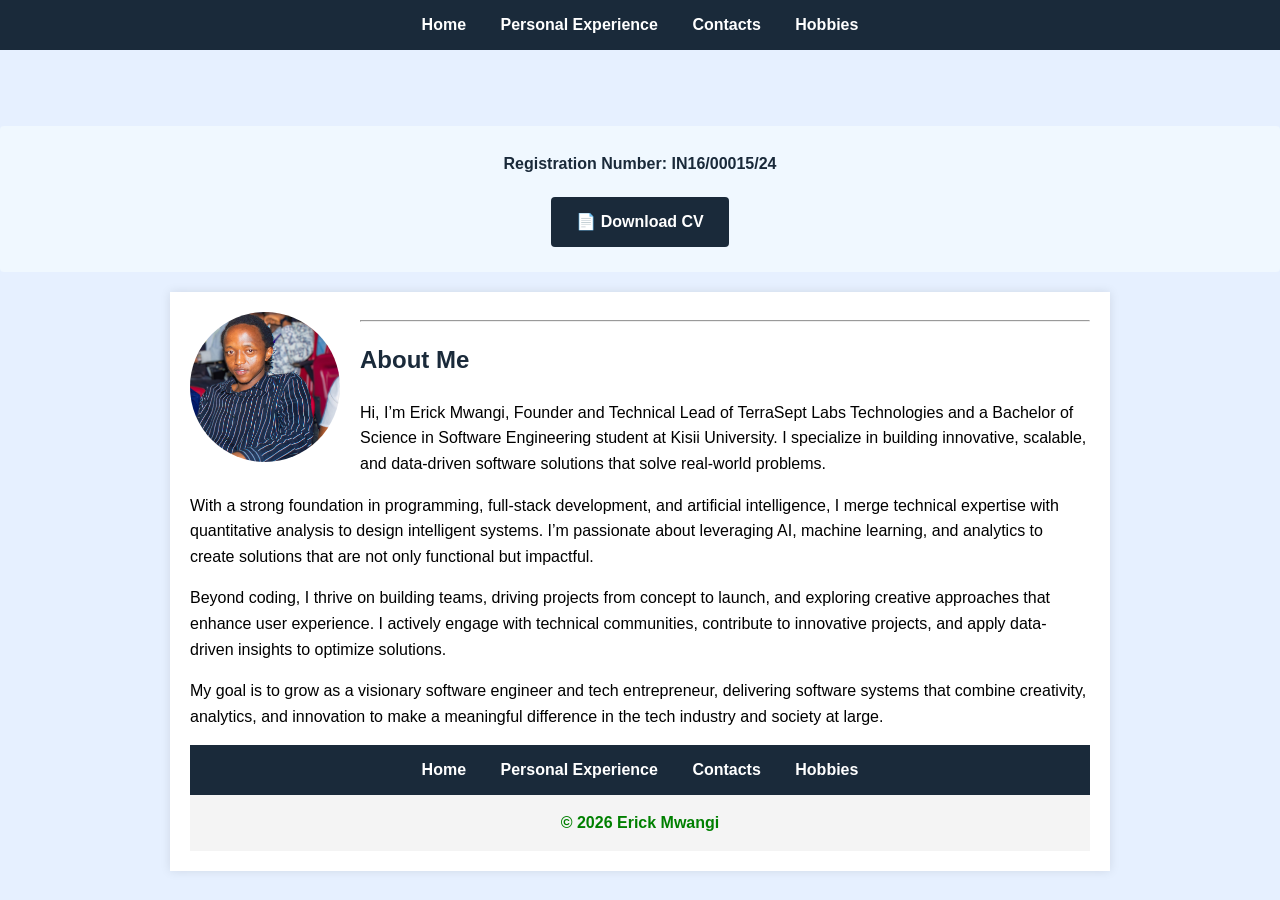
<file: index.html>
<!DOCTYPE html>
<html>
<head>
<meta charset="UTF-8">
<meta name="viewport" content="width=device-width, initial-scale=1.0">
<title>Home - Erick Mwangi</title>
<link rel="stylesheet" href="styles.css">
</head>
<body>

<!-- Top Menu -->
<nav>
<a href="index.html">Home</a>
<a href="experience.html">Personal Experience</a>
<a href="contacts.html">Contacts</a>
<a href="hobbies.html">Hobbies</a>
</nav>

<!-- Name Marquee -->
<div class="name-marquee">
<span>Erick Mwangi - Software Engineering Student</span>
</div>

<div class="reg-number">
<p><strong>Registration Number:</strong> <strong>IN16/00015/24</strong></p>
<a href="mycv.pdf" class="cv-btn" download>📄 Download CV</a>
</div>

<div class="container">
<img src="DSC_0416.jpg" alt="Profile" class="profile-img" style="width: 150px; height: 150px; border-radius: 50%; margin-bottom: 20px;">
<hr>
<h2>About Me</h2>
<p>Hi, I’m Erick Mwangi, Founder and Technical Lead of TerraSept Labs Technologies and a Bachelor of Science in Software Engineering student at Kisii University. I specialize in building innovative, scalable, and data-driven software solutions that solve real-world problems.</p>

<p>With a strong foundation in programming, full-stack development, and artificial intelligence, I merge technical expertise with quantitative analysis to design intelligent systems. I’m passionate about leveraging AI, machine learning, and analytics to create solutions that are not only functional but impactful.</p>

<p>Beyond coding, I thrive on building teams, driving projects from concept to launch, and exploring creative approaches that enhance user experience. I actively engage with technical communities, contribute to innovative projects, and apply data-driven insights to optimize solutions.</p>

<p>My goal is to grow as a visionary software engineer and tech entrepreneur, delivering software systems that combine creativity, analytics, and innovation to make a meaningful difference in the tech industry and society at large.</p>
<!-- Bottom Menu -->
<nav>
<a href="index.html">Home</a>
<a href="experience.html">Personal Experience</a>
<a href="contacts.html">Contacts</a>
<a href="hobbies.html">Hobbies</a>
</nav>

<footer>
&copy; 2026 Erick Mwangi
</footer>

</body>
</html>
</file>
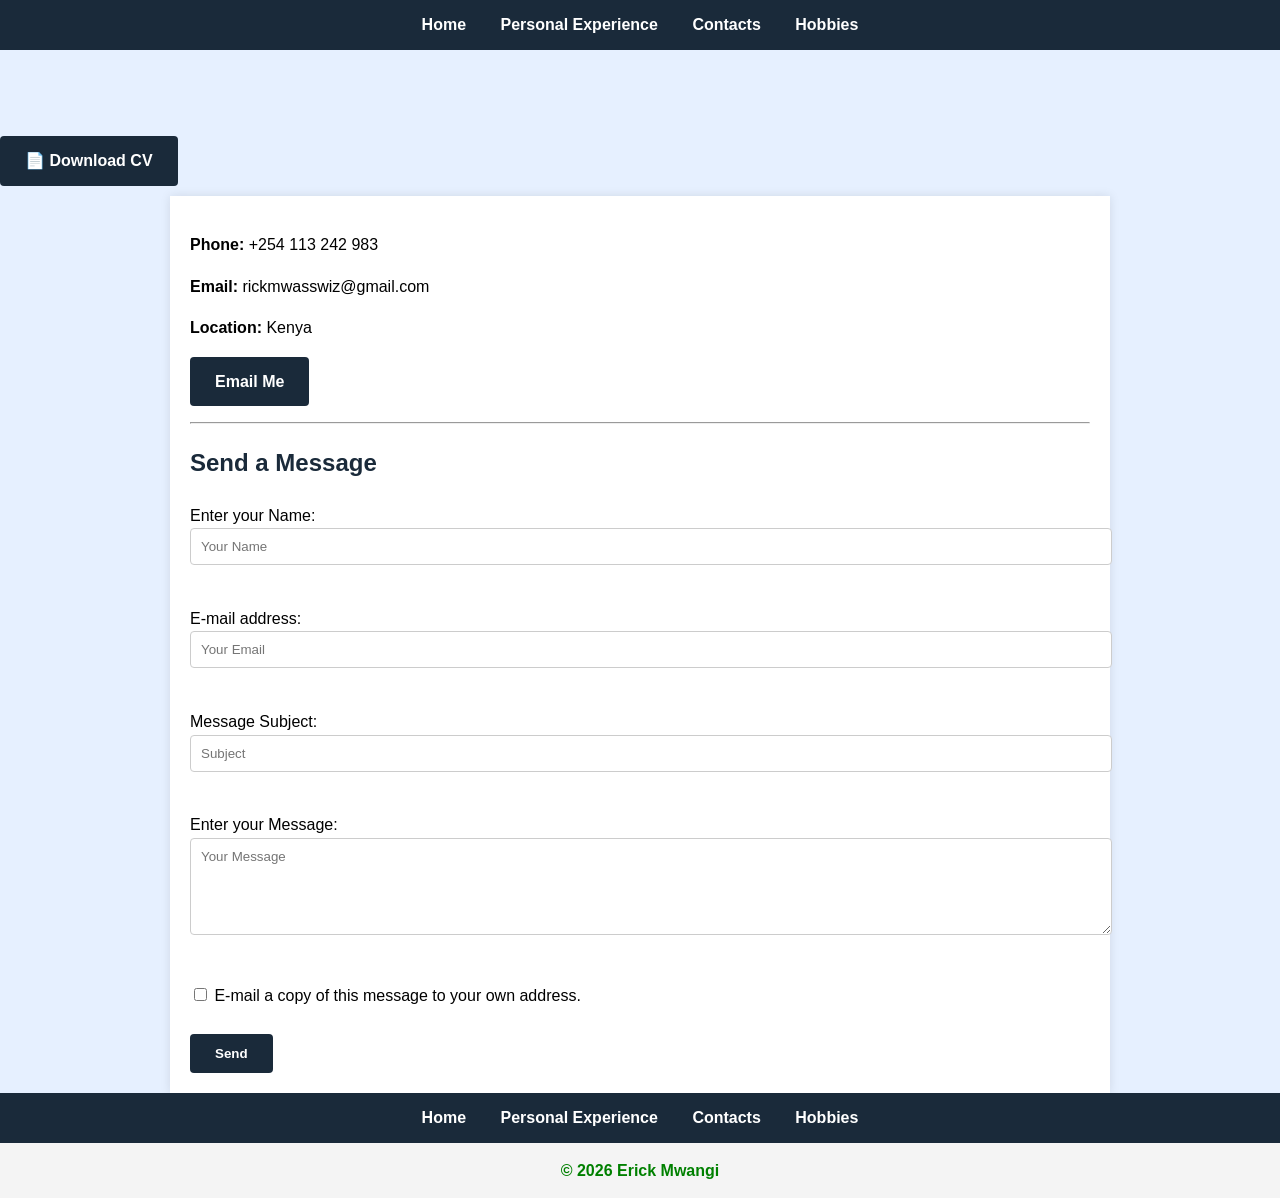
<file: contacts.html>
<!DOCTYPE html>
<html>
<head>
<meta charset="UTF-8">
<meta name="viewport" content="width=device-width, initial-scale=1.0">
<title>Contacts</title>
<link rel="stylesheet" href="styles.css">
</head>
<body>

<nav>
<a href="index.html">Home</a>
<a href="experience.html">Personal Experience</a>
<a href="contacts.html">Contacts</a>
<a href="hobbies.html">Hobbies</a>
</nav>

<div class="name-marquee"><span>Erick Mwangi - Contact Me</span></div>

<a href="mycv.pdf" class="cv-btn" download>📄 Download CV</a>

<div class="container">
<p><b>Phone:</b> +254 113 242 983</p>
<p><b>Email:</b> rickmwasswiz@gmail.com</p>
<p><b>Location:</b> Kenya</p>
<p><a href="mailto:rickmwasswiz@gmail.com" class="email-btn">Email Me</a></p>
<hr>

<h2>Send a Message</h2>
<form>
<label>Enter your Name:</label>
<input type="text" placeholder="Your Name"> <br><br>

<label>E-mail address:</label>
<input type="email" placeholder="Your Email"> <br><br>

<label>Message Subject:</label>
<input type="text" placeholder="Subject"> <br><br>

<label>Enter your Message:</label>
<textarea rows="5" placeholder="Your Message"></textarea> <br><br>

<input type="checkbox"> E-mail a copy of this message to your own address.<br><br>

<button type="submit">Send</button>
</form>
</div>

<nav>
<a href="index.html">Home</a>
<a href="experience.html">Personal Experience</a>
<a href="contacts.html">Contacts</a>
<a href="hobbies.html">Hobbies</a>
</nav>

<footer>
&copy; 2026 Erick Mwangi
</footer>
</body>
</html>
</file>
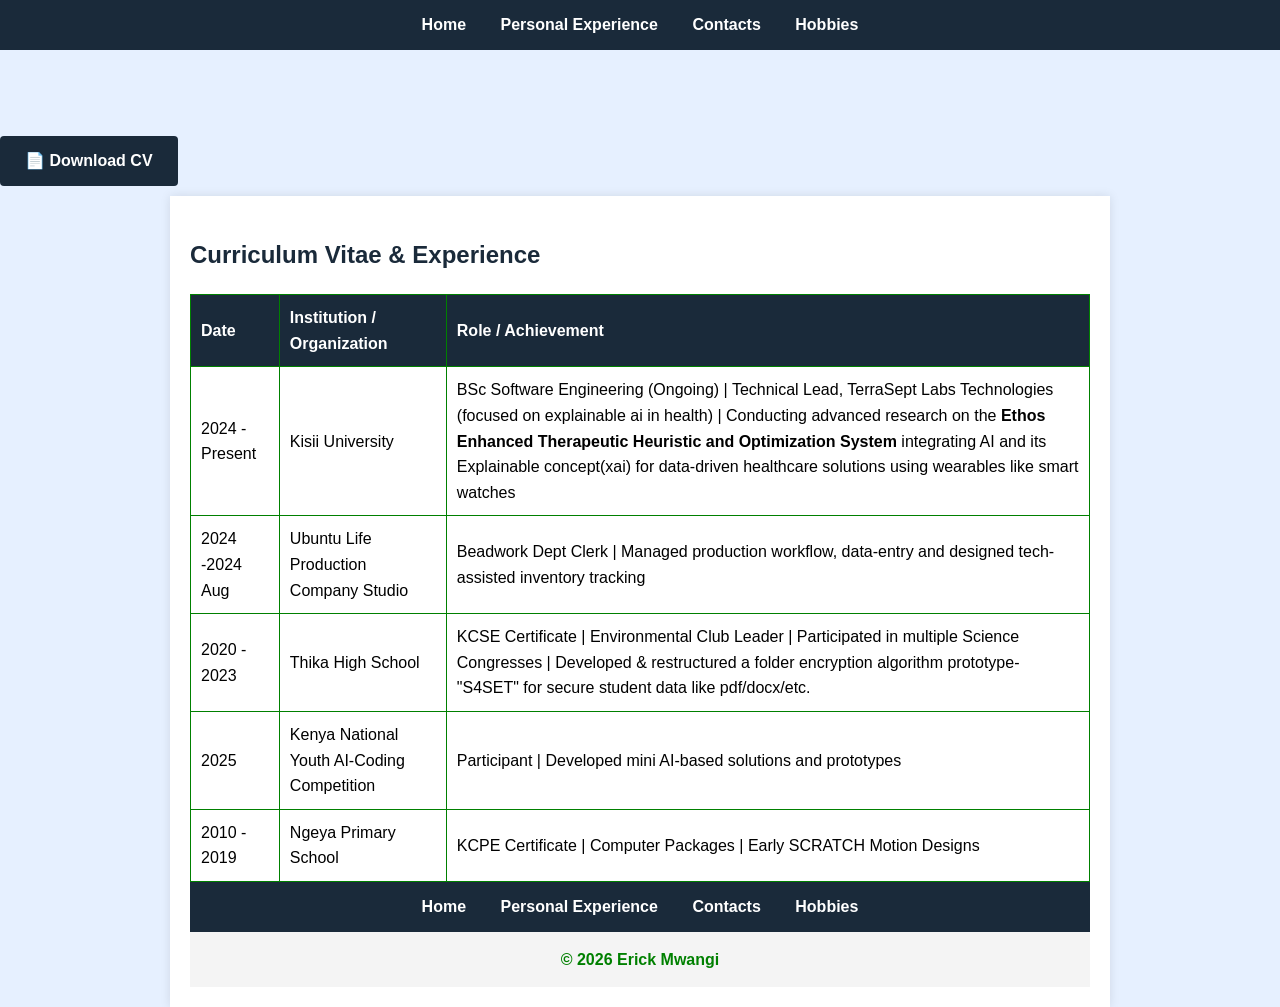
<file: experience.html>
<!DOCTYPE html>
<html>
<head>
<meta charset="UTF-8">
<meta name="viewport" content="width=device-width, initial-scale=1.0">
<title>Personal Experience</title>
<link rel="stylesheet" href="styles.css">
</head>
<body>

<nav>
<a href="index.html">Home</a>
<a href="experience.html">Personal Experience</a>
<a href="contacts.html">Contacts</a>
<a href="hobbies.html">Hobbies</a>
</nav>

<div class="name-marquee"><span>Erick Mwangi - Personal Experience</span></div>

<a href="mycv.pdf" class="cv-btn" download>📄 Download CV</a>

<div class="container">
<h2>Curriculum Vitae & Experience</h2>

<table>
<tr>
<th>Date</th>
<th>Institution / Organization</th>
<th>Role / Achievement</th>
</tr>
<tr>
<td>2024 - Present</td>
<td>Kisii University</td>
<td>BSc Software Engineering (Ongoing) | Technical Lead, TerraSept Labs Technologies (focused on explainable ai in health) | Conducting advanced research on the <strong>Ethos Enhanced Therapeutic Heuristic and Optimization System</strong> integrating AI and its Explainable concept(xai) for data-driven healthcare solutions using wearables like smart watches</td>
</tr>
<tr>
<td>2024 -2024 Aug</td>
<td>Ubuntu Life Production Company Studio</td>
<td>Beadwork Dept Clerk | Managed production workflow, data-entry and designed tech-assisted inventory tracking</td>
</tr>
<tr>
<td>2020 - 2023</td>
<td>Thika High School</td>
<td>KCSE Certificate | Environmental Club Leader | Participated in multiple Science Congresses | Developed & restructured a folder encryption algorithm prototype- "S4SET" for secure student data like pdf/docx/etc.</td>
</tr>
<tr>
<td>2025</td>
<td>Kenya National Youth AI-Coding Competition</td>
<td>Participant | Developed mini AI-based solutions and prototypes</td>
</tr>
<tr>
<td>2010 - 2019</td>
<td>Ngeya Primary School</td>
<td>KCPE Certificate | Computer Packages | Early SCRATCH Motion Designs </td>
</tr>
</table>

<!--<h3>Additional Achievements & Projects</h3>
<ul>
<li>Founder of <strong>SwizFusion Technologies</strong> – focused on AI, robotics, and software solutions</li>
<li>Built multiple full-stack web applications and AI prototypes</li>
<li>Conducted research on the <strong>Ethos Enhanced Therapeutic System</strong> integrating AI for healthcare and rehabilitation</li>
<li>Active contributor to tech communities, hackathons, and open-source projects</li>
<li>Winner of local AI and web development challenges</li>
<li>Engaged in leadership roles and collaborative team projects to enhance project delivery</li>
<li>Early experience in developing security-focused software prototypes, such as folder encryption algorithms</li>
</ul>
</div>-->

<nav>
<a href="index.html">Home</a>
<a href="experience.html">Personal Experience</a>
<a href="contacts.html">Contacts</a>
<a href="hobbies.html">Hobbies</a>
</nav>

<footer>
&copy; 2026 Erick Mwangi
</footer>
</body>
</html>
</file>
<file: styles.css>
/* General */
body{
    font-family: Arial, sans-serif;
    margin:0;
    padding:0;
    background-color: #e6f0ff; /* light background */
    line-height: 1.6;
}

.container{
    width: 80%;
    max-width: 900px;
    margin:auto;
    padding:20px;
    background:white;
    box-shadow: 0 0 10px rgba(0,0,0,0.1);
}

/* Navigation Menu top + bottom */
nav{
    background:#1a2a3a;
    text-align:center;
    padding:12px;
}

nav a{
    color:white;
    text-decoration:none;
    margin:0 15px;
    font-weight:bold;
    font-size:16px;
    transition: color 0.3s ease;
}

nav a:hover{
    color:#00d4ff;
}

/* Footer */
footer{
    background:#f4f4f4;
    text-align:center;
    padding:15px;
    color:green;
    font-weight:bold;
}

/* Profile Image */
.profile-img{
    width:150px;
    float:left;
    margin-right:20px;
    border-radius:10px;
}

/* Name animation */
.name-marquee{
    font-size:48px;
    font-weight:bold;
    color:#1a2a3a;
    white-space:nowrap;
    overflow:hidden;
}

.name-marquee span{
    display:inline-block;
    padding-left:100%;
    animation: moveName 10s linear infinite;
}

@keyframes moveName{
    0%{transform:translateX(0);}
    100%{transform:translateX(-100%);}
}

/* Headings */
h1,h2{
    color:#1a2a3a;
}

/* Table */
table{
    width:100%;
    border-collapse:collapse;
    border:1px solid green;
    margin-top:20px;
}

th, td{
    border:1px solid green;
    padding:10px;
    text-align:left;
}

tr:hover{
    background-color: #f5f5f5;
}

th{
    background-color: #1a2a3a;
    color: white;
}

/* Forms */
input[type=text], input[type=email], textarea{
    width:100%;
    padding:10px;
    margin-bottom:15px;
    border: 1px solid #ccc;
    border-radius: 4px;
    font-family: Arial, sans-serif;
    transition: border-color 0.3s ease;
}

input[type=text]:focus, input[type=email]:focus, textarea:focus{
    outline: none;
    border-color: #1a2a3a;
}

button{
    padding:12px 25px;
    background:#1a2a3a;
    color:white;
    border:none;
    border-radius:4px;
    cursor:pointer;
    font-weight: bold;
    transition: background-color 0.3s ease;
}

button:hover{
    background:#00d4ff;
    color:#1a2a3a;
}

/* Hobbies Page */
.hobbies-page{
    background-color: lightblue;
    padding:20px;
}

/* Email Button */
.email-btn{
    display: inline-block;
    padding: 12px 25px;
    background-color: #1a2a3a;
    color: white;
    text-decoration: none;
    border-radius: 4px;
    font-weight: bold;
    transition: background-color 0.3s ease;
}

.email-btn:hover{
    background-color: #00d4ff;
    color: #1a2a3a;
}

/* Registration Number & CV Download */
.reg-number{
    text-align: center;
    padding: 15px 0;
    background-color: #f0f8ff;
    border-radius: 4px;
    margin-bottom: 20px;
}

.reg-number p{
    margin: 10px 0;
    font-size: 16px;
    color: #1a2a3a;
}

.cv-btn{
    display: inline-block;
    padding: 12px 25px;
    background-color: #1a2a3a;
    color: white;
    text-decoration: none;
    border-radius: 4px;
    font-weight: bold;
    transition: background-color 0.3s ease;
    margin: 10px auto;
}

.cv-btn:hover{
    background-color: #00d4ff;
    color: #1a2a3a;
}
</file>
